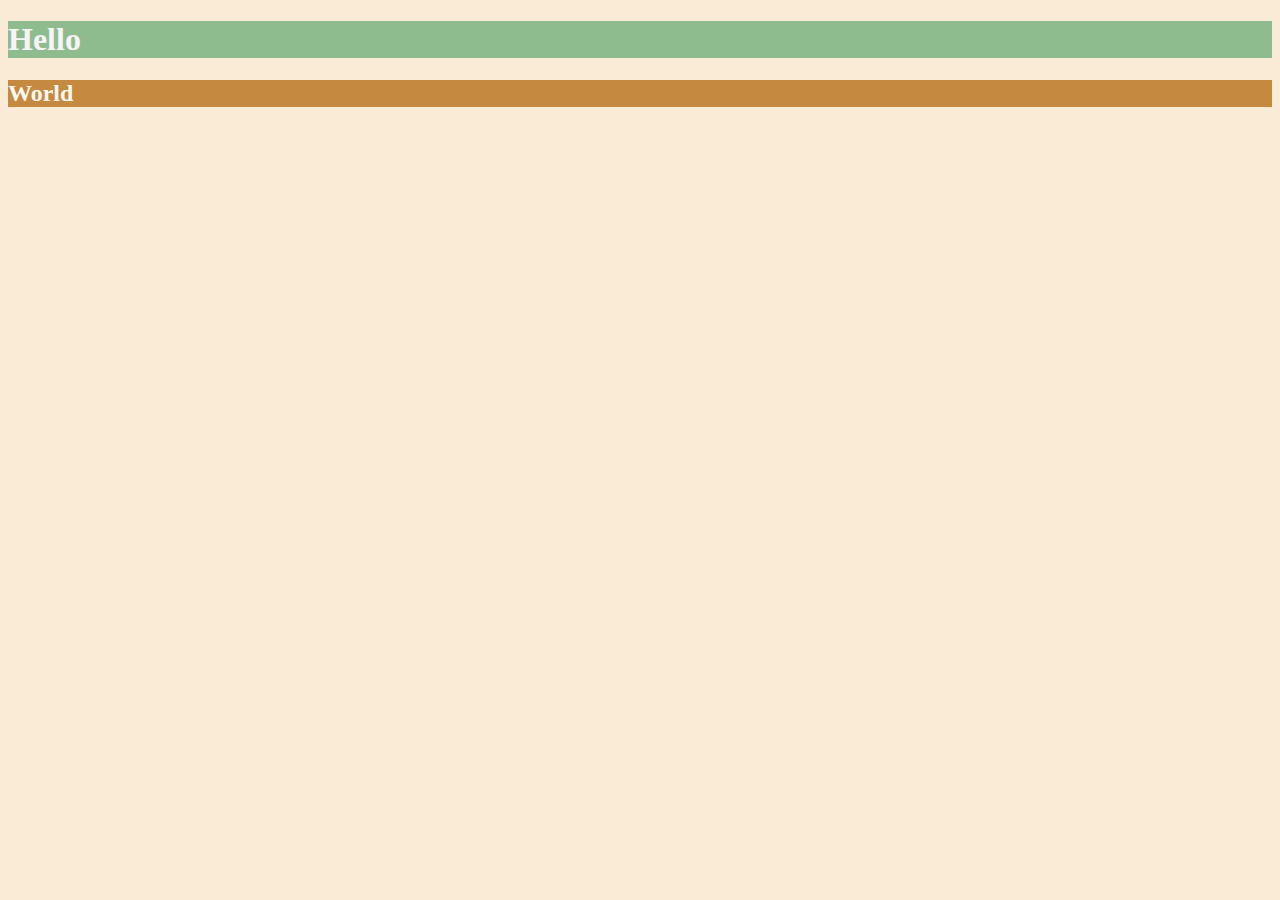
<file: 6.0 CSS Colors/index.html>
<!DOCTYPE html>
<html lang="en">

<head>
  <meta charset="UTF-8">
  <title>Colors</title>
  <style>
  /* Write your CSS code here. */
    /* 1. Make the background of the webpage "antiquewhite"
    2. Make the h1 "whitesmoke"
    3. Make the background of the h1 "darkseagreen"
    4. Make the h2 #FAF8F1
    5. Make the background of the h2 "#C58940" */

    html {
      background-color: antiquewhite;
    }
    
    h1{
      color: whitesmoke;
      background-color: darkseagreen;
    }

    h2{
      color: #FAF8F1;
      background-color: #C58940;
    }

  </style>
</head>

<body>
  <h1>Hello</h1>
  <h2>World</h2>
</body>

</html>
</file>
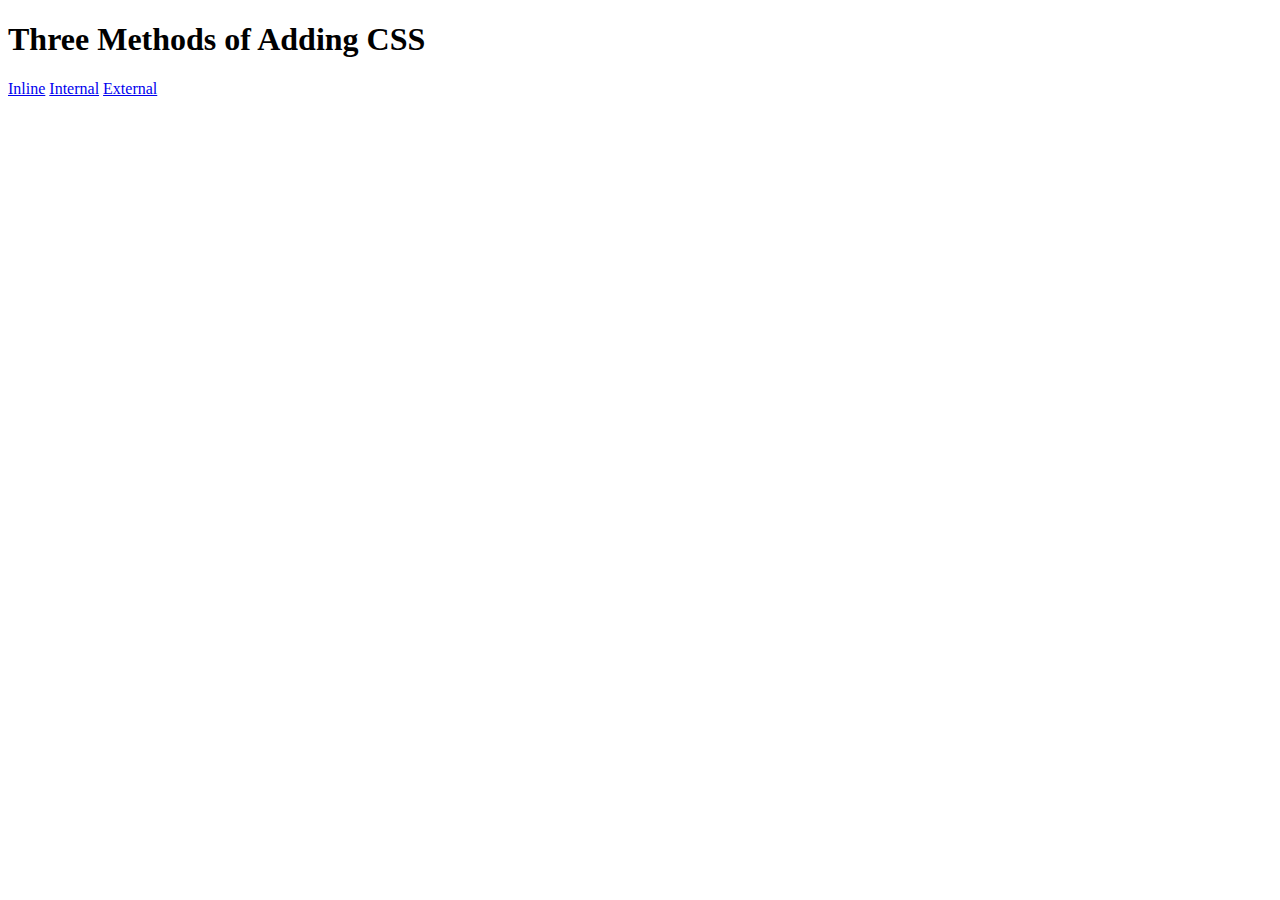
<file: 5.1+Adding+CSS/5.1. Adding CSS/index.html>
<!DOCTYPE html>
<html lang="en">

<head>
  <meta charset="UTF-8">
  <title>Adding CSS</title>
</head>

<body>
  <h1>Three Methods of Adding CSS</h1>
  <!-- Create 3 Links to The 3 Webpages: inline, internal and external -->
  <a href="./inline.html">Inline</a>
  <a href="./internal.html">Internal</a>
  <a href="./external.html">External</a>
</body>

</html>
</file>
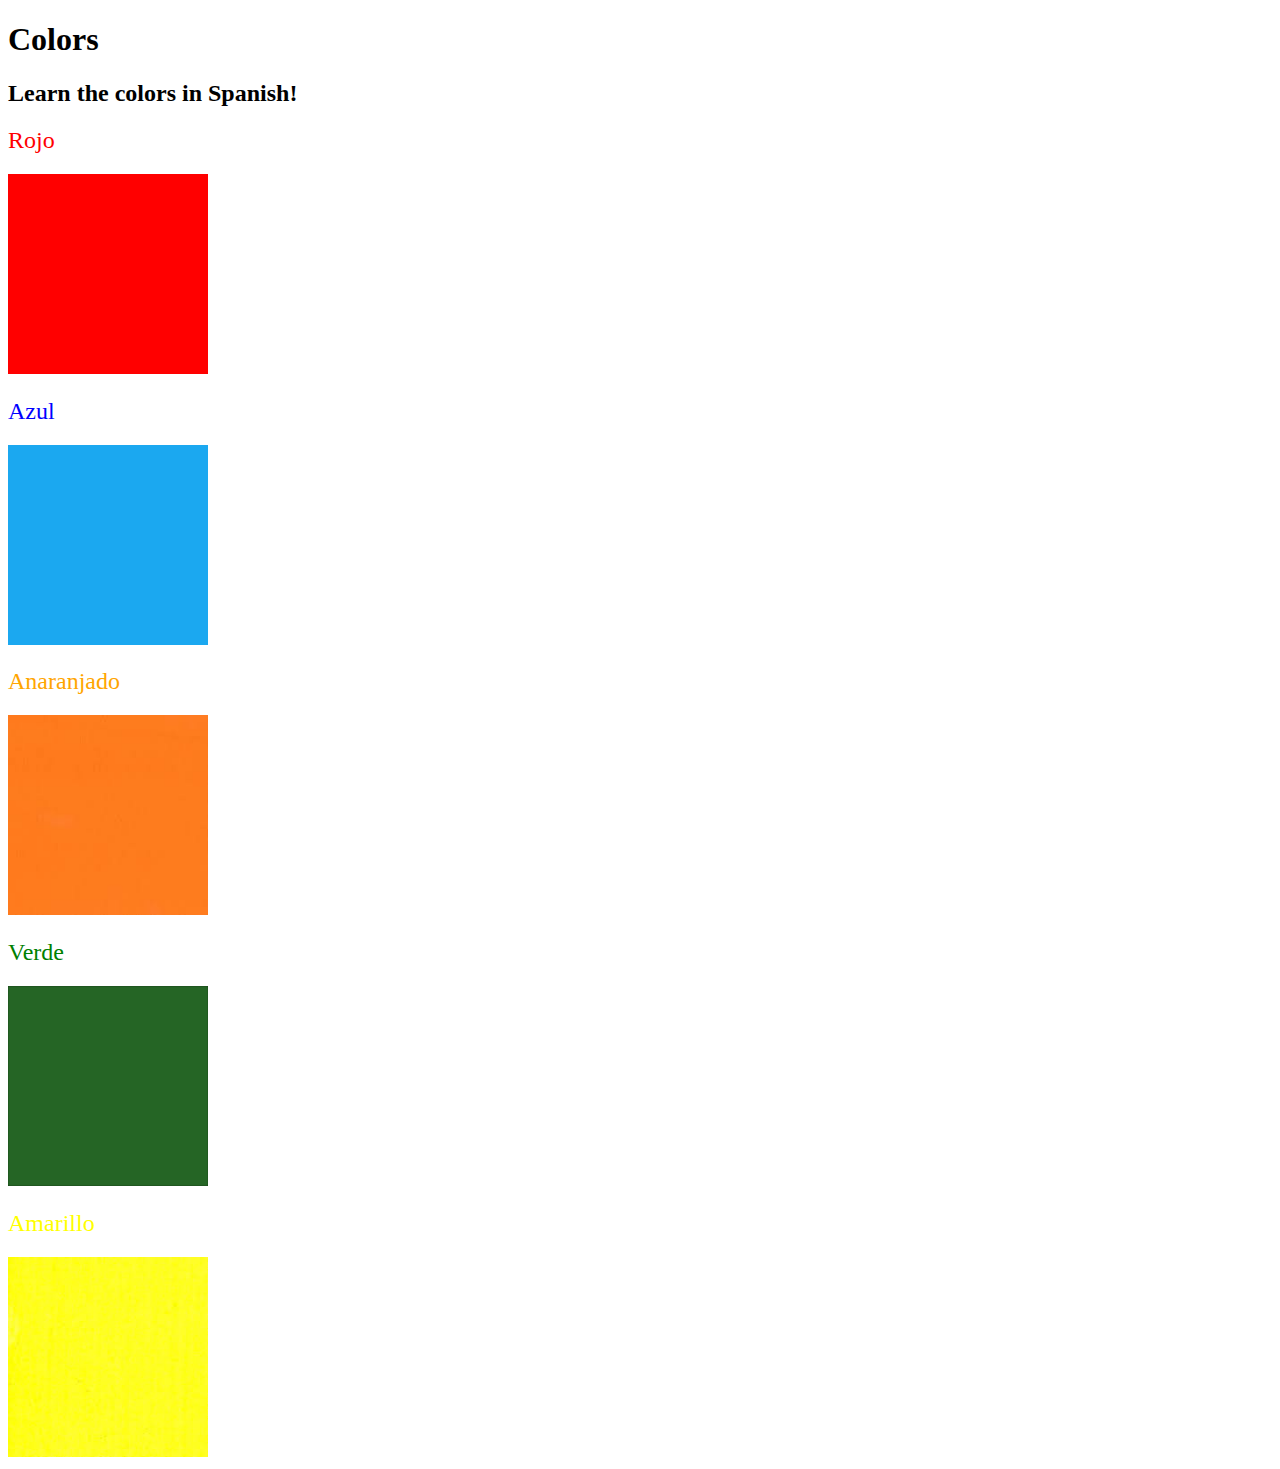
<file: 5.4+Color+Vocab+Project/5.4 Color Vocab Project/index.html>
<!DOCTYPE html>
<html lang="en">

<head>
  <meta charset="UTF-8">
  <title>Spanish Vocabulary</title>
  <link rel="stylesheet" href="./style.css" />
</head>

<body>
  <h1>Colors</h1>
  <h2>Learn the colors in Spanish!</h2>
  <h2 class="color-title" id="red">Rojo</h2>
  <img class="color" src="./assets/images/red.png" alt="red" />

  <h2 class="color-title" id="blue">Azul</h2>
  <img src="./assets/images/blue.png" alt="blue" />

  <h2 class="color-title" id="orange">Anaranjado</h2>
  <img src="./assets/images/orange.png" alt="orange" />

  <h2 class="color-title" id="green">Verde</h2>
  <img src="./assets/images/green.png" alt="green" />

  <h2 class="color-title" id="yellow">Amarillo</h2>
  <img src="./assets/images/yellow.png" alt="yellow" />
</body>

</html>

<!-- 
TODOs
IMPORTANT: You should not need to make ANY CHANGES to index.html
All code should be written in your CSS file.

1. Create a CSS file and incorporate it as an external stylesheet.
2. Use CSS to style each of the color titles to meaning. 
Hint: Use the id to help if you don't know the words in spanish.
3. Use CSS to change all the color titles to have "font-weight: normal;"
4. Use CSS (not HTML) to make all the images 200px heigh and 200px wide. 
Hint: 
https://developer.mozilla.org/en-US/docs/Web/CSS/height
https://developer.mozilla.org/en-US/docs/Web/CSS/width
-->
</file>
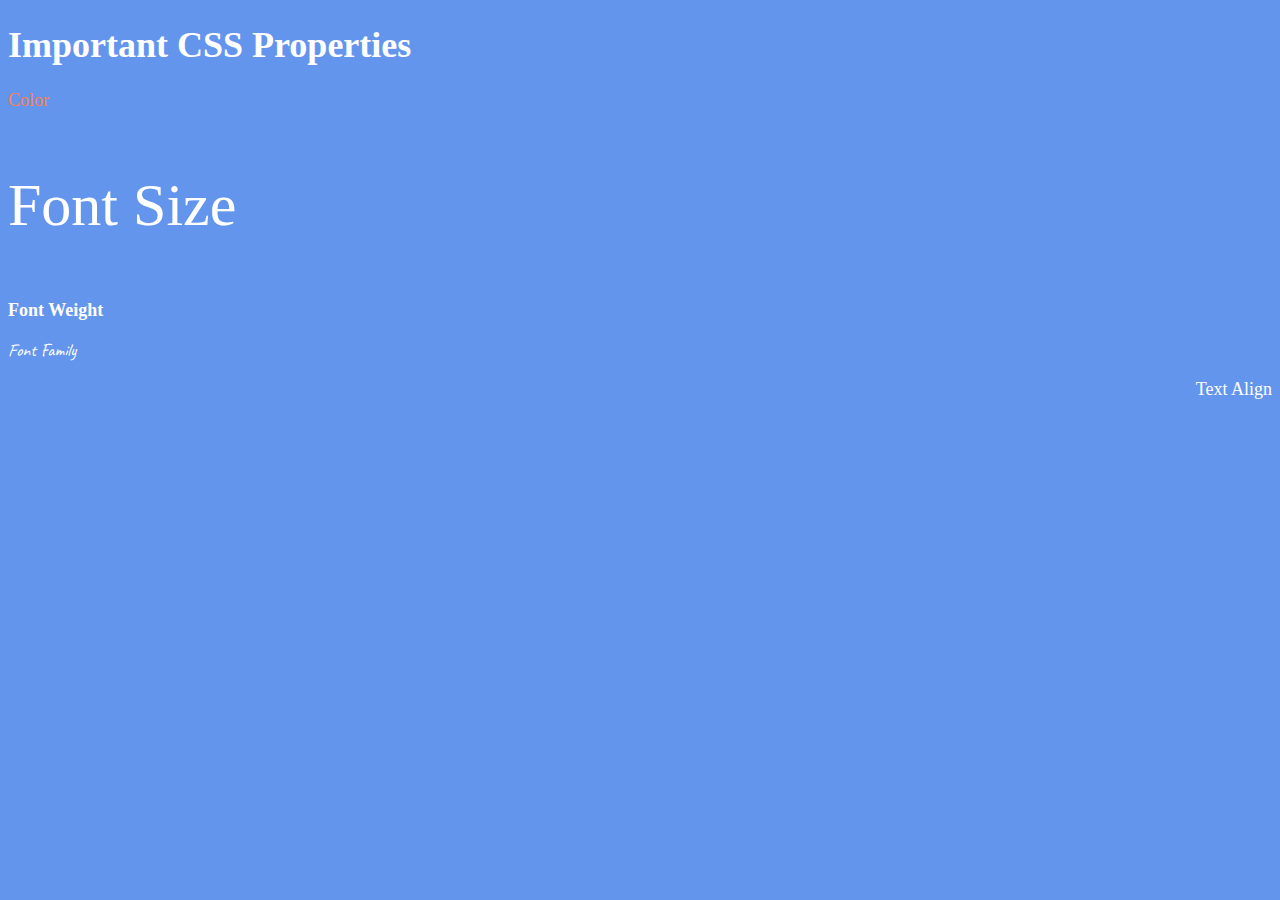
<file: 6.1+Font+Properties/6.1 Font Properties/index.html>
<!DOCTYPE html>
<html lang="en">

<head>
  <meta charset="UTF-8">
  <title>CSS Properties</title>
  <style>
    /* 6. Change the the root (html element) font size to 30px */
    html {
      font-size: 30px;
    }

    body {
      background-color: cornflowerblue;
      color: white;
      font-size: 18px;
    }

    /* Don't change the CSS above, add Your CSS below */

    /* 1. Change the color of <p>Color</p> to "coral" color. */
    #color {
      color: coral;
    }

    /* 2. Change the font size of <p>Font Size</p> to 2X the size of the root font size. */
    #size {
      font-size: 2rem;
    }

    /* 3. Change the font weight of <p>Font Weight</p> to 900. */
    #weight {
      font-weight: 900;
    }

    /* 4. Change the font family of <p>Font Family</p> to the Google font Caveat with regular (400) font weight.
      Link: https://fonts.google.com/specimen/Caveat */
    #family {
      font-family: 'Caveat', cursive;
    }

    /* 5. Change the <p>Text Align</p> to right align. */
    #align {
      text-align: right;
    }
  </style>
  <link rel="preconnect" href="https://fonts.googleapis.com">
  <link rel="preconnect" href="https://fonts.gstatic.com" crossorigin>
  <link href="https://fonts.googleapis.com/css2?family=Caveat&display=swap" rel="stylesheet">
</head>

<body>
  <h1>Important CSS Properties</h1>
  <p id="color">Color</p>
  <p id="size">Font Size</p>
  <p id="weight">Font Weight</p>
  <p id="family">Font Family</p>
  <p id="align">Text Align</p>

</body>

</html>
</file>
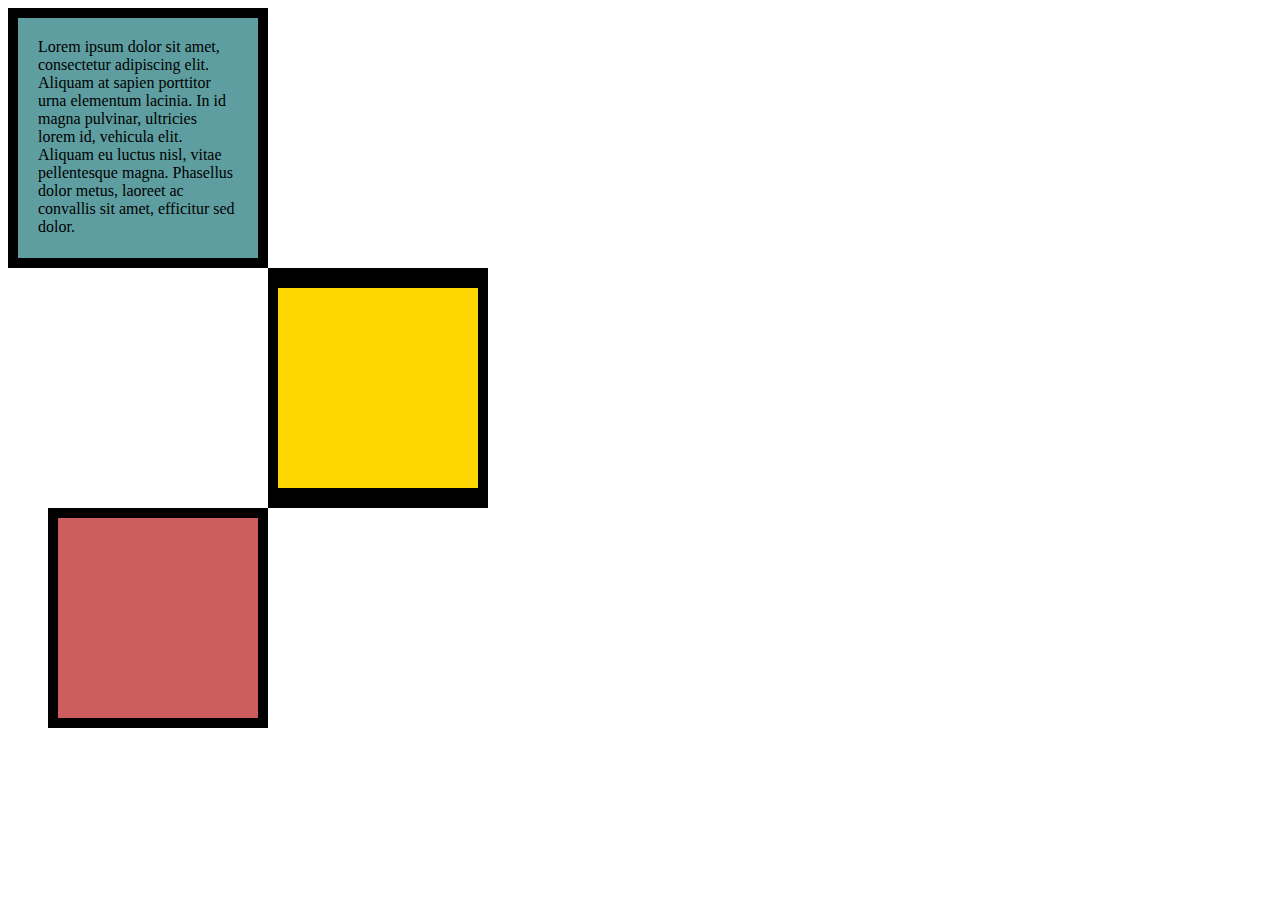
<file: 6.3+CSS+Box+Model/6.3 CSS Box Model/index.html>
<!DOCTYPE html>
<html lang="en">

<head>
  <meta charset="UTF-8">
  <title>CSS Box Model</title>
  <style>

    div{
      height: 200px;
      width: 200px;
    }

    p {
      margin: 0;
    }

    #first{
      background-color: cadetblue;
      padding: 20px;
      border: 10px solid black;
    }

    #second {
      background-color: gold;
      border: solid black;
      border-width: 20px 10px;
      margin-left: 260px;
    }

    #third {
      background-color: indianred;
      border: 10px solid black;
      margin-left: 40px;
    }

  </style>
</head>

<body>


  <div id="first">
    <p>Lorem ipsum dolor sit amet, consectetur adipiscing elit. Aliquam at sapien porttitor urna elementum lacinia. In
      id magna pulvinar, ultricies lorem id, vehicula elit. Aliquam eu luctus nisl, vitae pellentesque magna. Phasellus
      dolor metus, laoreet ac convallis sit amet, efficitur sed dolor.</p>
  </div>

  <div id="second">

  </div>

  <div id="third">

  </div>

  <!-- TODOs:
1. Create 3 Boxes using the div element.
2. Set their sizes to 200px heigh by 200px wide.
3. Set different background colors for each of the boxes (I used cadetblue, gold and indianred).
4. Add a paragraph <p> element into the first div and add the following words:
    Lorem ipsum dolor sit amet, consectetur adipiscing elit. Aliquam at sapien porttitor urna elementum lacinia. In
    id magna pulvinar, ultricies lorem id, vehicula elit. Aliquam eu luctus nisl, vitae pellentesque magna. Phasellus
    dolor metus, laoreet ac convallis sit amet, efficitur sed dolor.
5. Set the 1st div to have 20px padding all around with a black 10px border.
6. Fix the style of the <p> element to remove all margins.
Hint: Use the CSS inspector in Chrome.
7. Set the 2nd div to have a 20px border on top and bottom and 10px border left and right. (See goal image)
8. Set the 3rd div to have a 10px border 
9. Set the margins for the divs so that each box corner touches the other. (See the goal image)
-->

</body>

</html>
</file>
<file: 5.4+Color+Vocab+Project/5.4 Color Vocab Project/style.css>
h2[id="red"] {
    color: red;
}

/* #red {
    color: red;
  } */

h2[id="blue"] {
    color: blue;
}

/* #blue {
    color: blue;
} */

h2[id="orange"] {
    color: orange;
}

/* #orange {
    color: orange;
} */

h2[id="green"] {
    color: green;
}

/* #green {
    color: green;
} */
  

h2[id="yellow"] {
    color: yellow;
}

/* #yellow {
    color: yellow;
} */

img {
  height: 200px;
  width: 200px;
}


.color-title {
  font-weight: normal;
}
</file>
